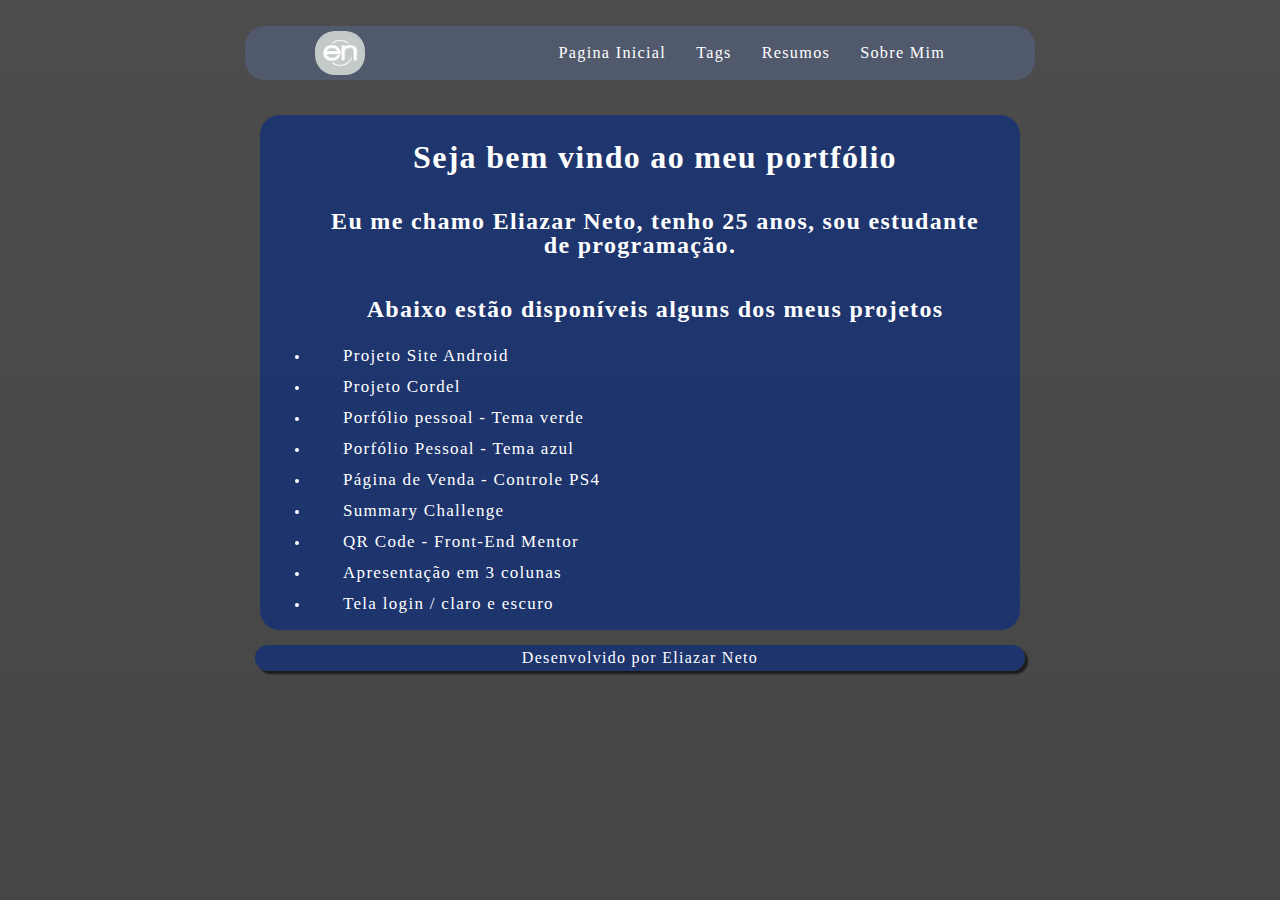
<file: index.html>
<!DOCTYPE html>
<html lang="pt-br">
<head>
    <meta charset="UTF-8">
    <meta http-equiv="X-UA-Compatible" content="IE=edge">
    <meta name="viewport" content="width=device-width, initial-scale=1.0">
    <title>Eliazar Dev</title>
    <link rel="stylesheet" href="style/style.css">

</head>
<body>
    <header>
        <div class="cabeçalho">
            <div class="logo">
                <img src="imagens/WhatsApp Image 2023-05-01 at 21.56.47.jpeg" alt="Minha-logo" width="50vh">
            </div>
            <li>
                <a href="index.html">Pagina Inicial</a>
                <a href="pages/Tags.html">Tags</a>
                <a href="pages/resumos.html">Resumos</a>
                <a href="pages/sobremim.html">Sobre Mim</a>
            </li>
        </div>
    </header>

    <main>
        
        <div class="conteudo-principal">
            <h1>Seja bem vindo ao meu portfólio</h1>
            <h2>Eu me chamo Eliazar Neto, tenho 25 anos, sou estudante de programação.</h2>
            <h2>Abaixo estão disponíveis alguns dos meus projetos</h2>
            <ul class="lista-projetos">
                <li><a href="https://eliazarneto.github.io/Siteandroid/" target="_blank">Projeto Site Android</a></li>
                <li><a href="https://eliazarneto.github.io/ProjetoCordel/" target="_blank">Projeto Cordel</a></li>
                <li><a href="https://eliazarneto.github.io/ProjetoLandingPageVerde/" target="_blank">Porfólio pessoal - Tema verde</a></li>
                <li><a href="https://eliazarneto.github.io/EliazarDevFrontBlue/" target="_blank">Porfólio Pessoal - Tema azul</a></li>
                <li><a href="https://eliazarneto.github.io/PlaystationController/" target="_blank">Página de Venda - Controle PS4</a></li>
                <li><a href="https://eliazarneto.github.io/summarychallenge/" target="_blank">Summary Challenge</a></li>
                <li><a href="https://eliazarneto.github.io/QRCode/" target="_blank">QR Code - Front-End Mentor</a></li>
                <li><a href="https://eliazarneto.github.io/3_colunas_apresentacao/" target="_blank">Apresentação em 3 colunas</a></li>
                <li><a href="https://eliazarneto.github.io/login_modo_blackwhite/" target="_blank">Tela login / claro e escuro</a></li>
            </ul>
        </div>
        
    </main>

    <footer>
        <p>Desenvolvido por Eliazar Neto</p>
    </footer>
</body>
</html>
</file>
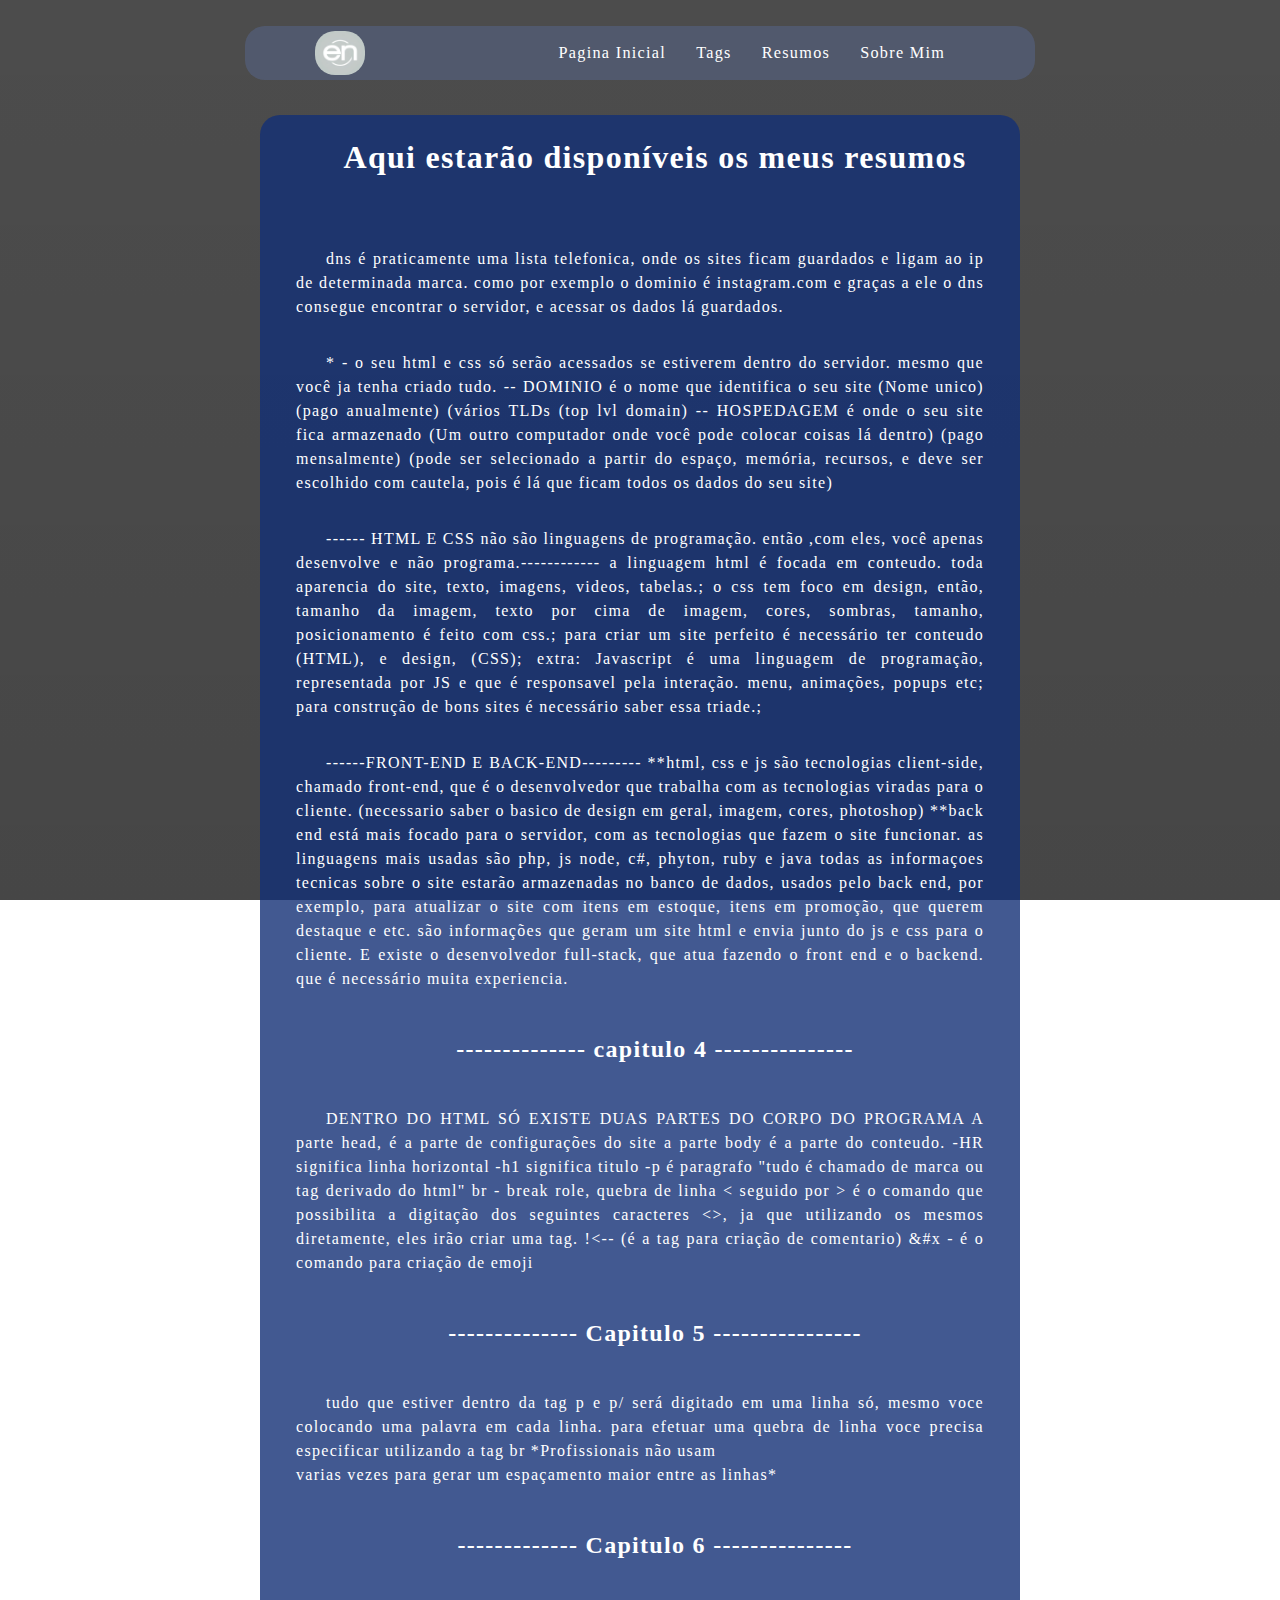
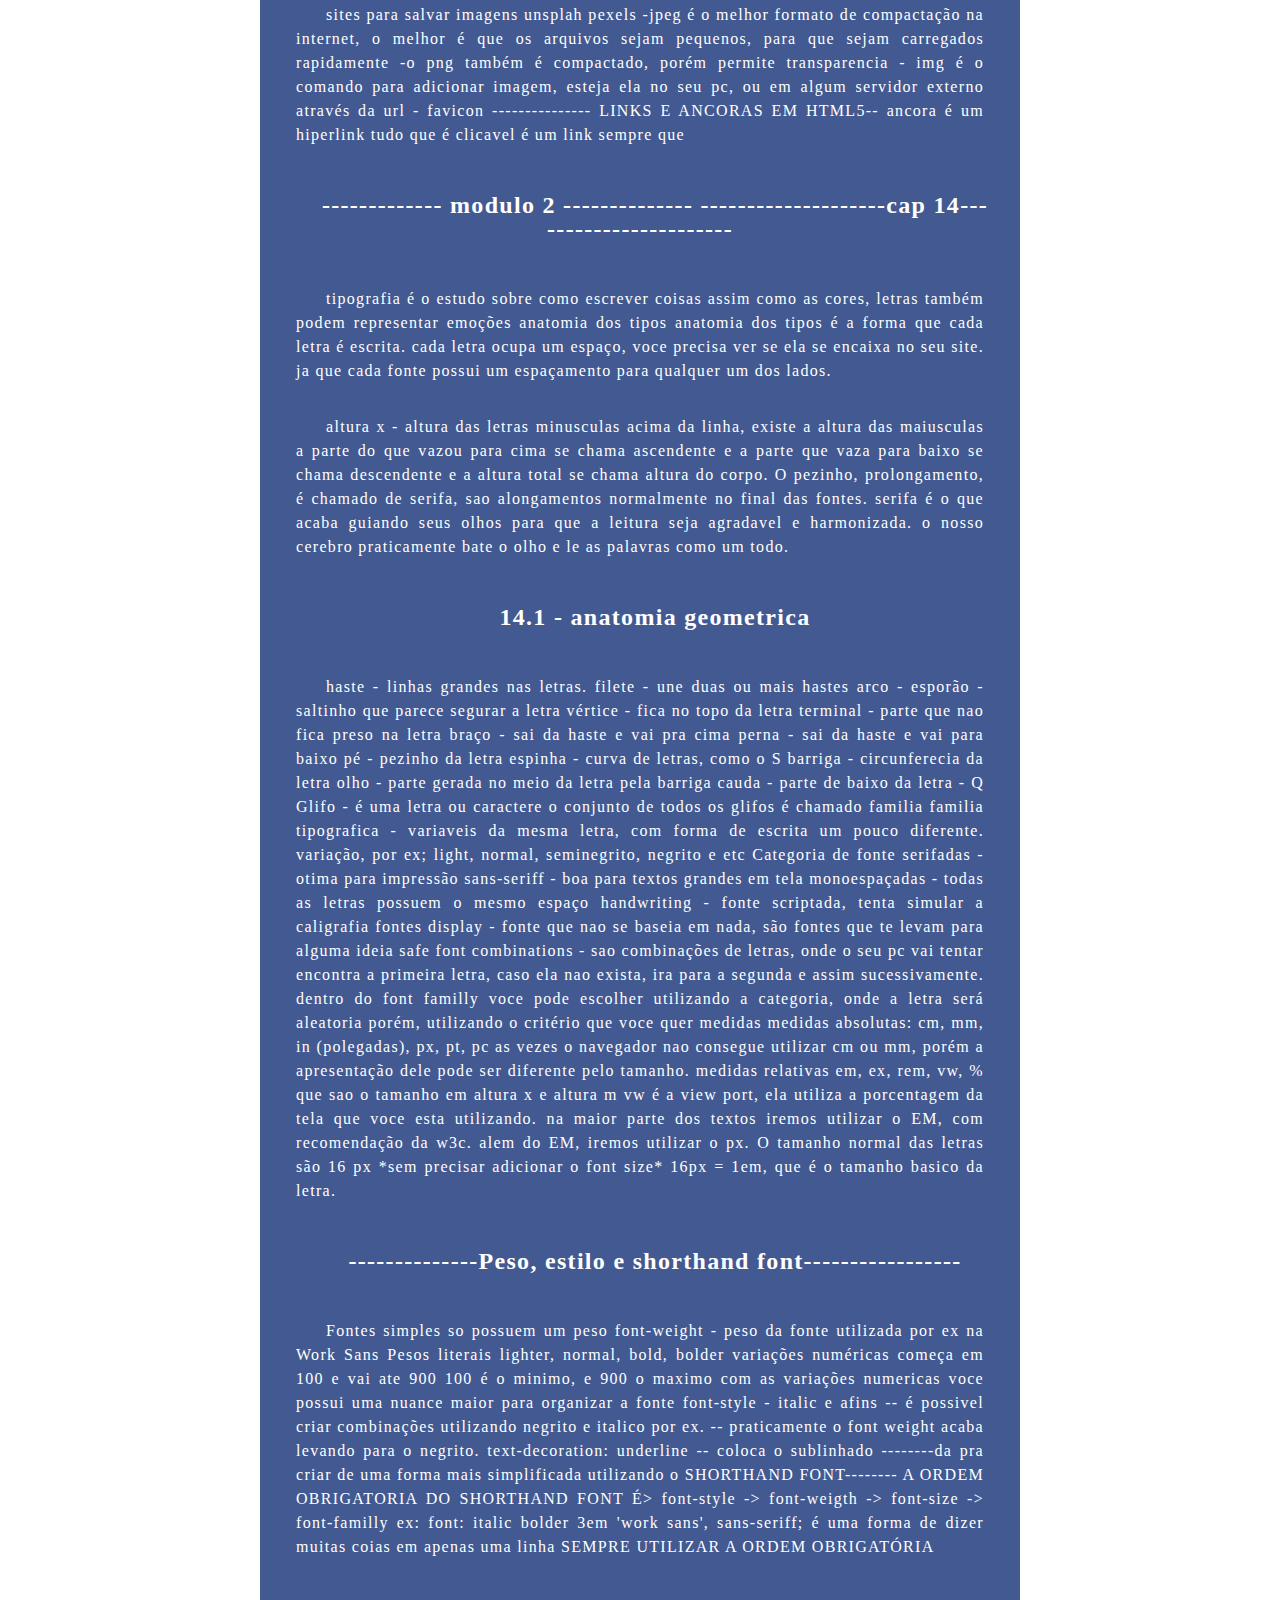
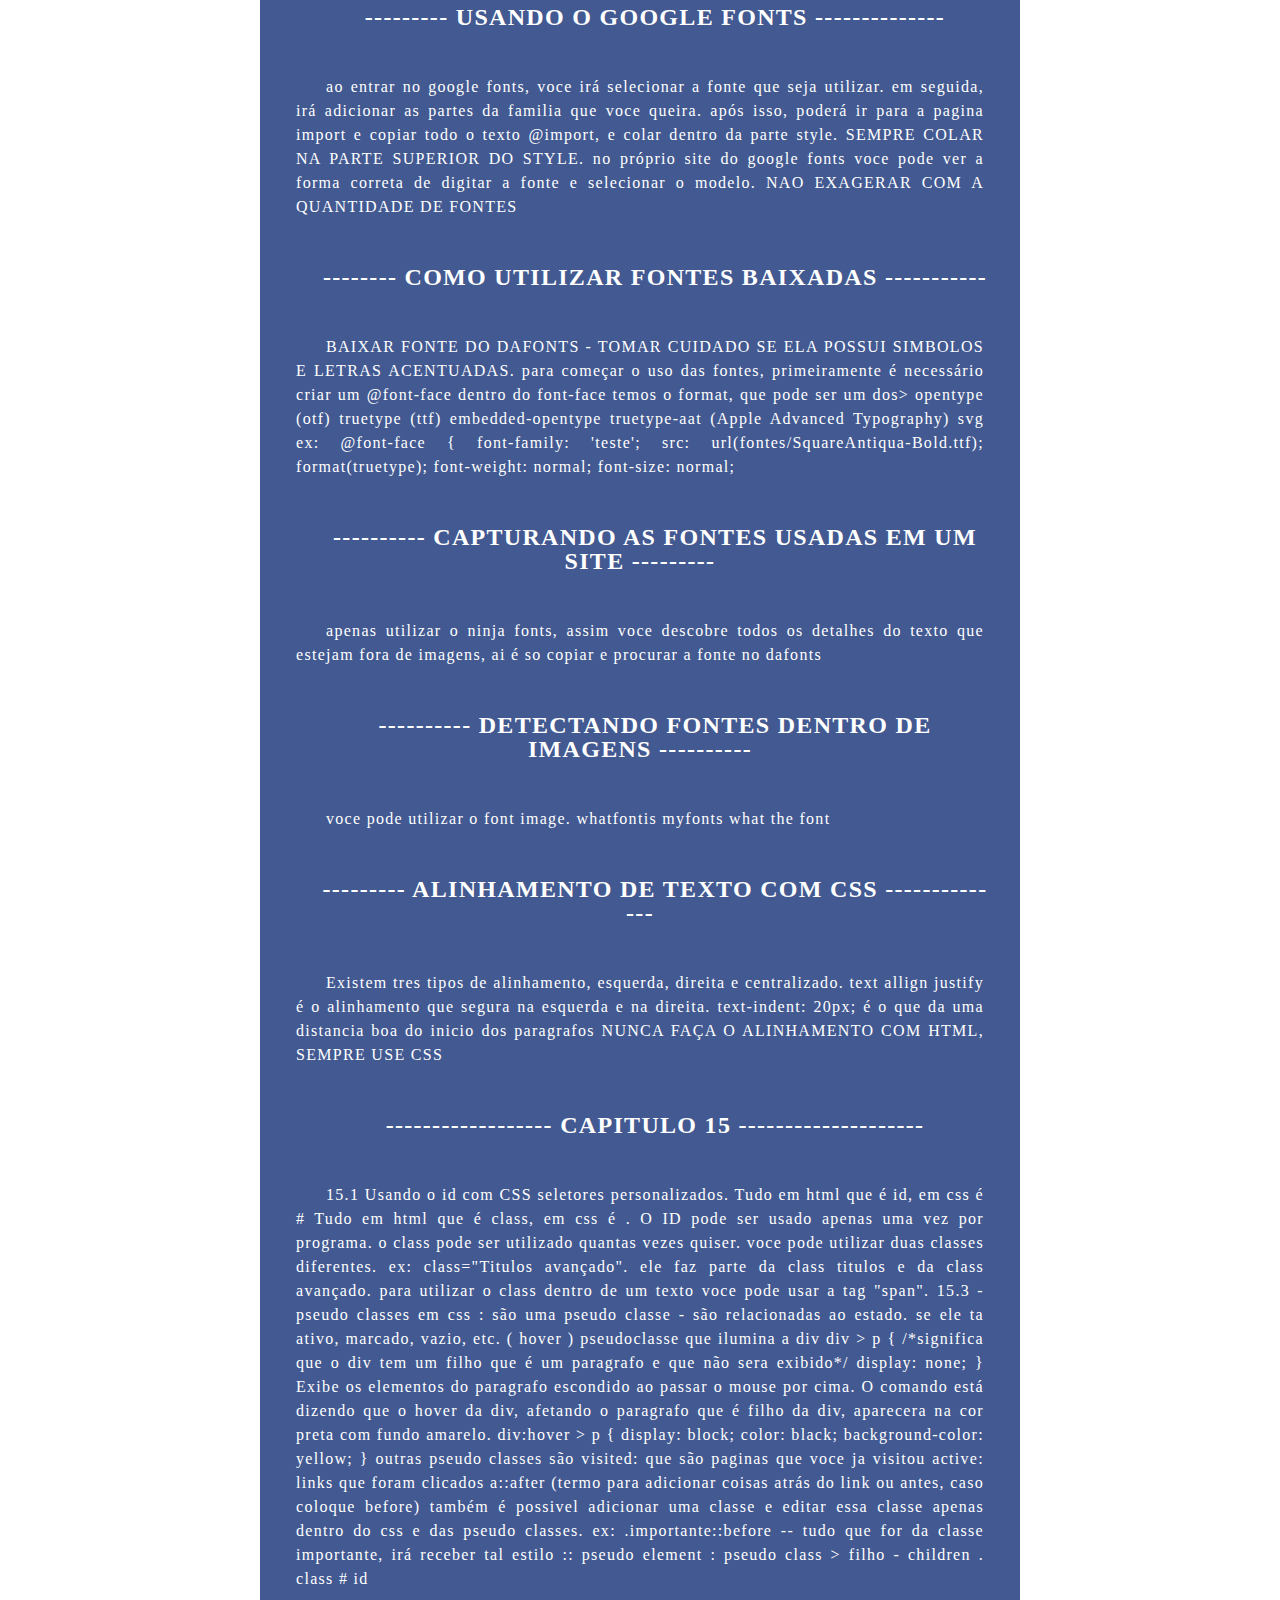
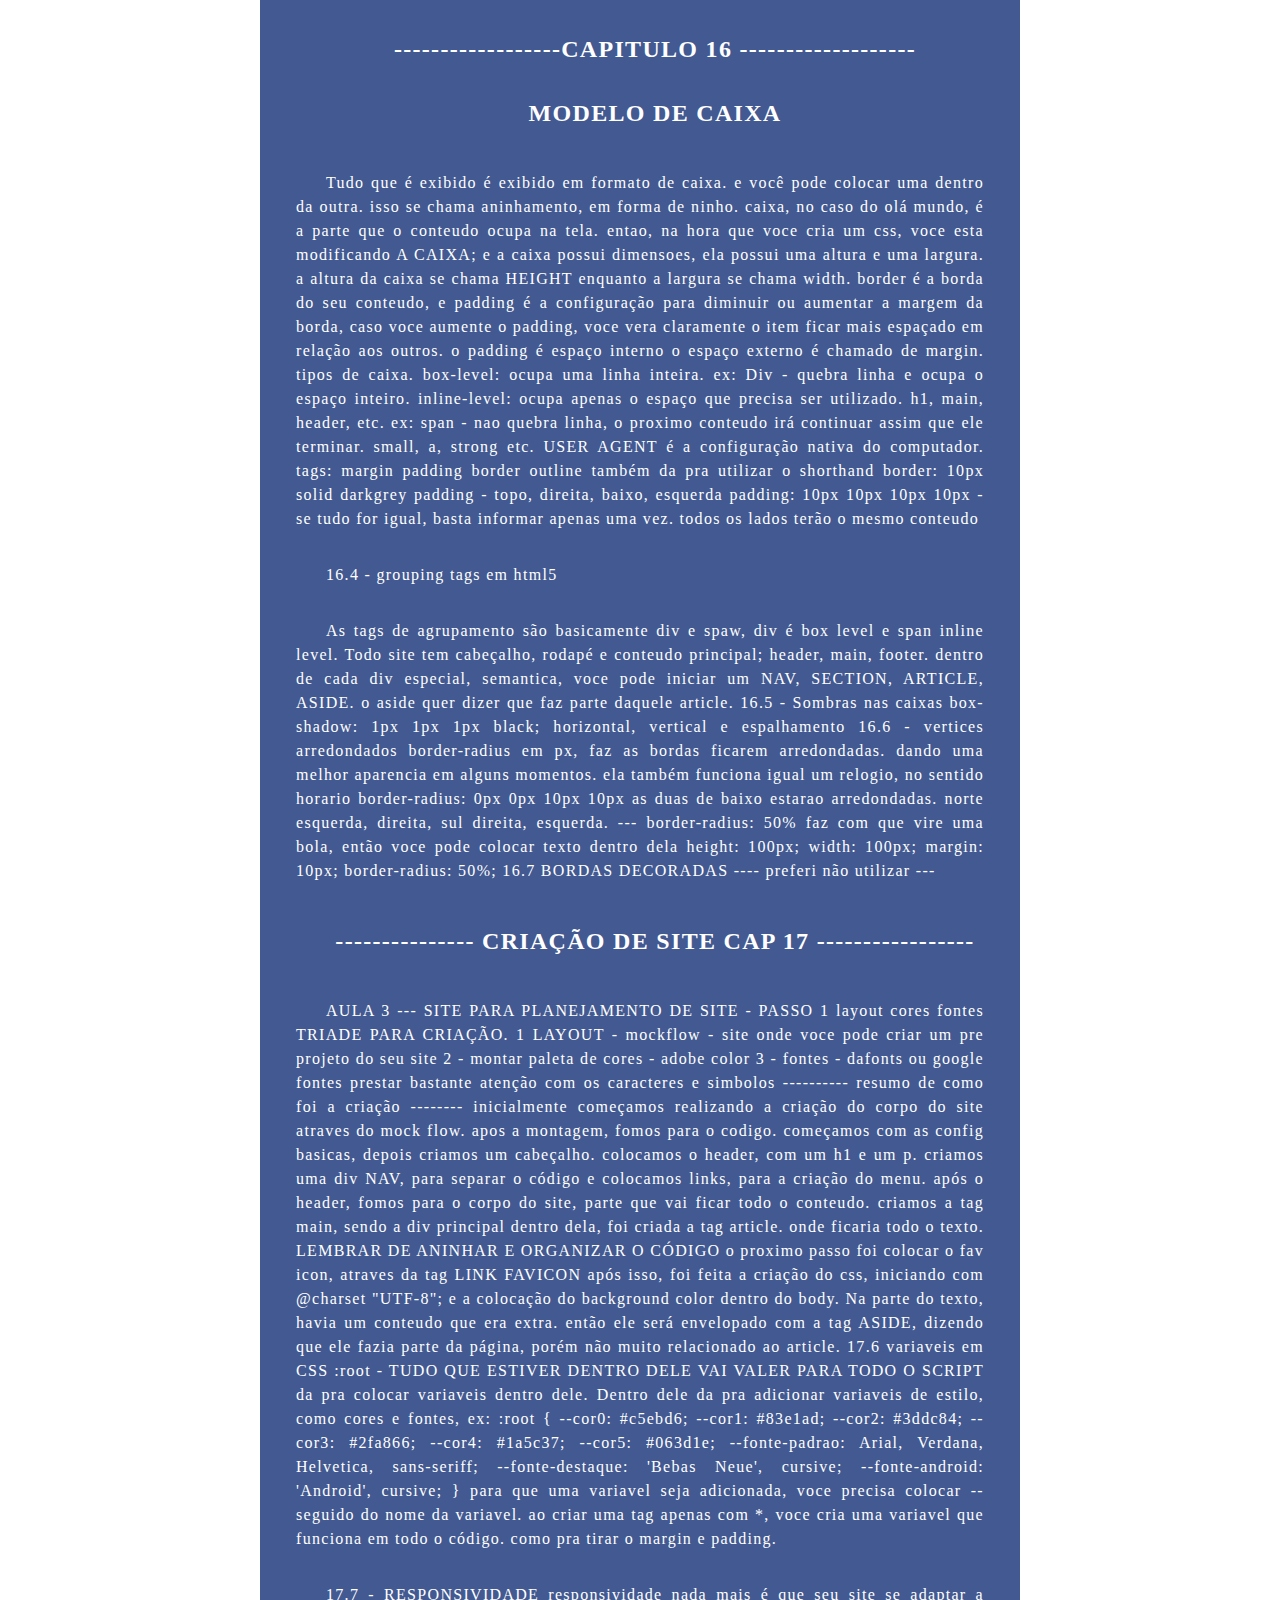
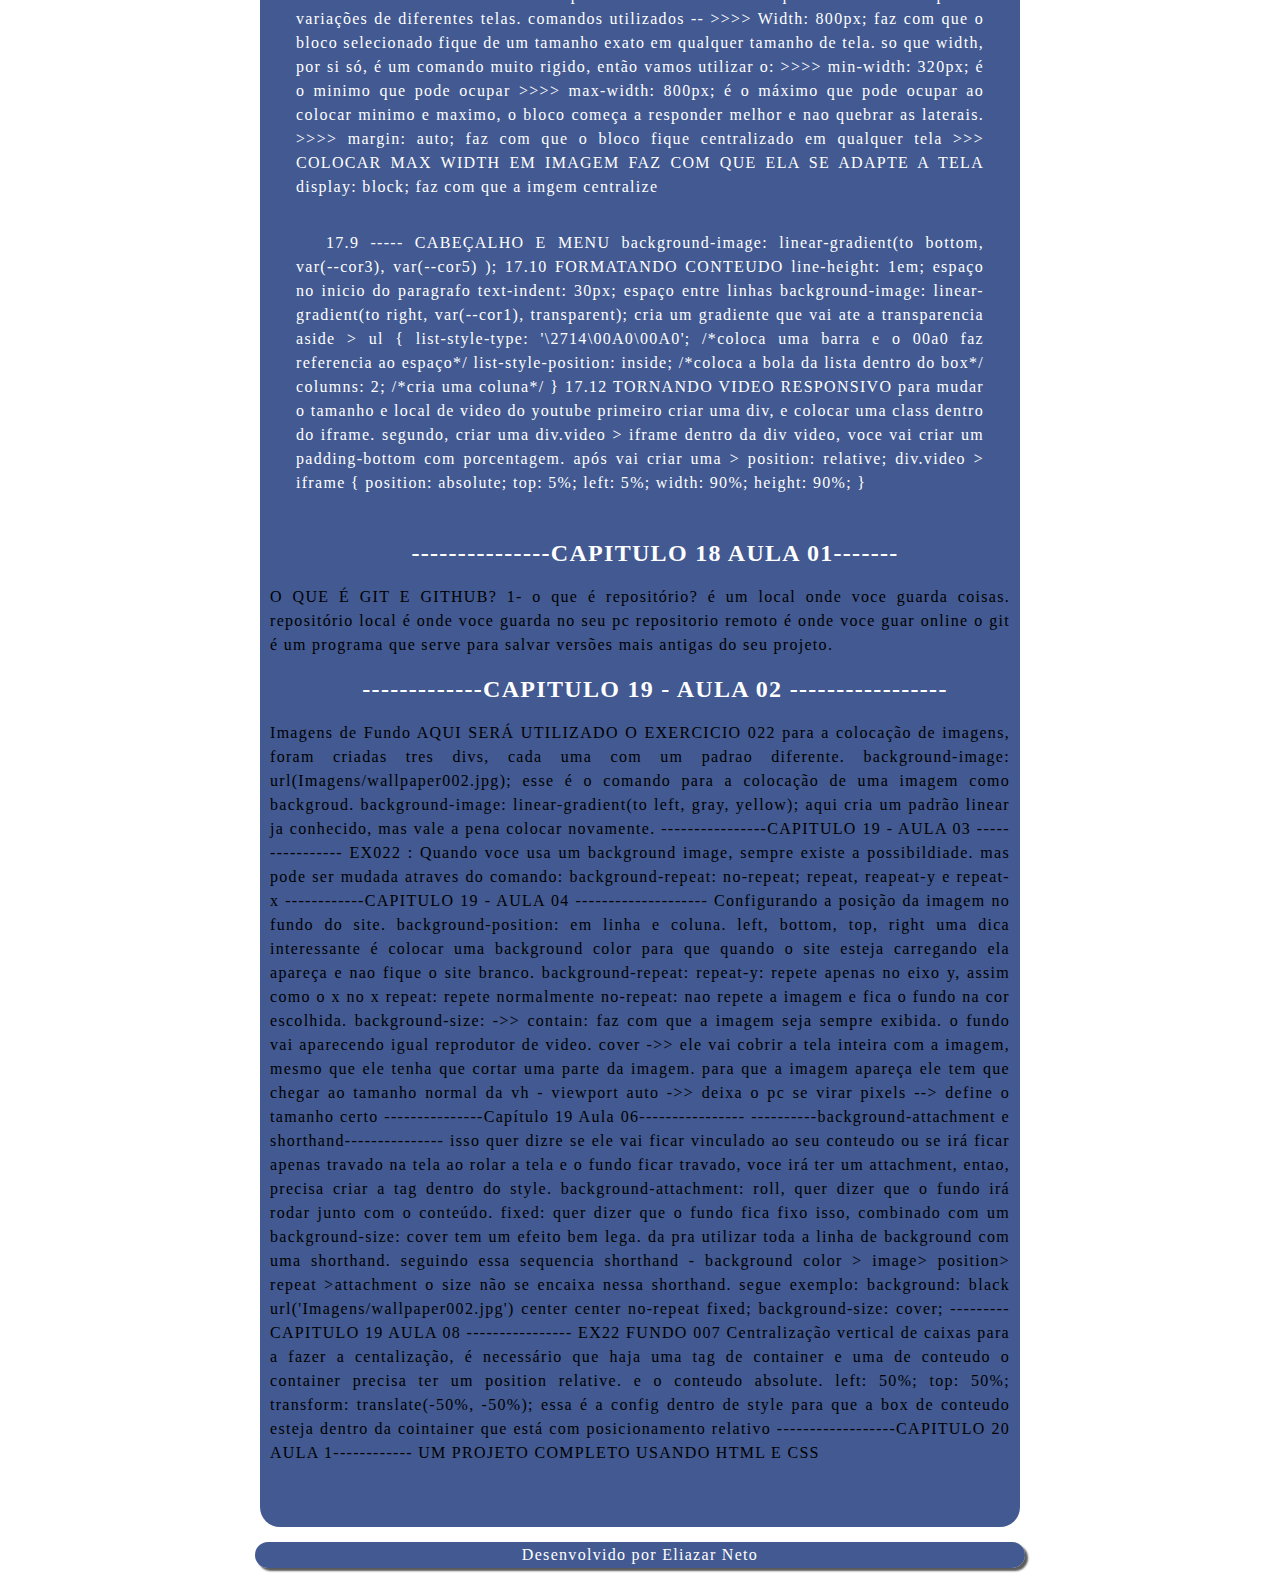
<file: pages/resumos.html>
<!DOCTYPE html>
<html lang="pt-br">
<head>
    <meta charset="UTF-8">
    <meta http-equiv="X-UA-Compatible" content="IE=edge">
    <meta name="viewport" content="width=device-width, initial-scale=1.0">
    <title>Resumos EliazarDev</title>
    <link rel="stylesheet" href="../style/style.css">
</head>
<body>
    <header>
        <div class="cabeçalho">
            <div class="logo">
                <img src="../imagens/WhatsApp Image 2023-05-01 at 21.56.47.jpeg" alt="Minha-logo" width="50px">
            </div>
            <li>
                <a href="../index.html">Pagina Inicial</a>
                <a href="Tags.html">Tags</a>
                <a href="resumos.html">Resumos</a>
                <a href="sobremim.html">Sobre Mim</a>
            </li>
        </div>
    </header>


    <main>
        <div class="conteudo-principal">
            <h1>Aqui estarão disponíveis os meus resumos</h1>
            <!--<p id="nomeaula">
                Módulo 2 <br>
                cap 14 <br>
                tipografia <br>
            </p>
                <p>tipografia é o estudo da escrita, como escrever e representar emoções com as letras. Assim como com as cores.  </p>
            <p id="nomeaula">Anatomia dos tipos</p>
                <p>Anatomia dos tipos é a forma como cada letra é escrita. Cada letra ocupa um espaço diferente, você precisa ver como ela se encaixa no seu site.</p>
            <ul style="list-style-type: initial;">
                <li>Altura das Maiúsculas - A altura normalmente é um pouco menor que a soma da ascendente com a mediana.</li>
                <li>Ascendente - Parte das letras maiúsculas que passam da linha mediana - altura x.</li>
                <li>Descendente - Parte de baixo que passa da linha de base.</li>
                <li>Altura x - Define o tamanho das letras minúsculas, baseada na letra x.</li>
                <li>Corpo - É o tamanho total de uma letra, o valor que podemos mudar no style.</li>
                <li>
                    Margin fica da borda do conteudo para fora. <br>
                    O padding fica da borda para dentro do conteudo. <br>
                    Border é a configuração da própria borda.
                </li>
                <li>Margin auto faz com que seja jogado para o centro</li>
            </ul>-->

            
                <section>
                    <article>
                        <p>
                            <p>dns é praticamente uma lista telefonica, onde os sites ficam guardados e ligam ao ip de determinada marca. como por exemplo o dominio é instagram.com e graças a ele o dns consegue encontrar o servidor, e acessar os dados lá guardados.</p>
                            <p>
                                * - o seu html e css só serão acessados se estiverem dentro do servidor. mesmo que você ja tenha criado tudo.
                                -- DOMINIO é o nome que identifica o seu site
                                (Nome unico)
                                (pago anualmente)
                                (vários TLDs (top lvl domain)
                                -- HOSPEDAGEM é onde o seu site fica armazenado
                                (Um outro computador onde você pode colocar coisas lá dentro)
                                (pago mensalmente)
                                (pode ser selecionado a partir do espaço, memória, recursos, e deve ser escolhido com cautela, pois é lá que ficam todos os dados do seu site)
                            </p>
                            <p>
                                ------ HTML E CSS não são linguagens de programação. então ,com eles, você apenas desenvolve e não programa.------------
                                a linguagem html é focada em conteudo.
                                toda aparencia do site, texto, imagens, videos, tabelas.;
                                o css tem foco em design, então, tamanho da imagem, texto por cima de imagem, cores, sombras, tamanho, posicionamento é feito com css.;
                                para criar um site perfeito é necessário ter conteudo (HTML), e design, (CSS);
                                extra: Javascript é uma linguagem de programação, representada por JS e que é responsavel pela interação.
                                menu, animações, popups etc;
                                para construção de bons sites é necessário saber essa triade.;
                            </p>
                            <p>
                                ------FRONT-END E BACK-END---------
                                **html, css e js são tecnologias client-side, chamado front-end, que é o desenvolvedor que trabalha com as tecnologias viradas para o cliente.
                                (necessario saber o basico de design em geral, imagem, cores, photoshop)
                                **back end está mais focado para o servidor, com as tecnologias que fazem o site funcionar.
                                as linguagens mais usadas são php, js node, c#, phyton, ruby e java
                                todas as informaçoes tecnicas sobre o site estarão armazenadas no banco de dados, usados pelo back end, por exemplo, para atualizar o site com itens em estoque, itens em promoção, que querem destaque e etc. são informações que geram um site html e envia junto do js e css para o cliente.
                                E existe o desenvolvedor full-stack, que atua fazendo o front end e o backend.
                                que é necessário muita experiencia.
                            </p>
                            <h2>-------------- capitulo 4 ---------------</h2>
                            <p>
                                DENTRO DO HTML SÓ EXISTE DUAS PARTES DO CORPO DO PROGRAMA
                                A parte head, é a parte de configurações do site
                                a parte body é a parte do conteudo.
                                -HR significa linha horizontal
                                -h1 significa titulo
                                -p é paragrafo
                                "tudo é chamado de marca ou tag derivado do html"
                                br - break role, quebra de linha
                                &lt; seguido por &gt; é o comando que possibilita a digitação dos seguintes caracteres <>, ja que utilizando os mesmos diretamente, eles irão criar uma tag.
                                !<-- (é a tag para criação de comentario)
                                &#x - é o comando para criação de emoji
                            </p>
                            <h2>-------------- Capitulo 5 ----------------</h2>
                            <p>
                                tudo que estiver dentro da tag p e p/ será digitado em uma linha só, mesmo voce colocando uma palavra em cada linha.
                                para efetuar uma quebra de linha voce precisa especificar utilizando a tag br
                                *Profissionais não usam <br> varias vezes para gerar um espaçamento maior entre as linhas*
                            </p>
                            <h2>------------- Capitulo 6 ---------------</h2>
                            <p>
                                sites para salvar imagens
                                unsplah
                                pexels
                                -jpeg é o melhor formato de compactação
                                na internet, o melhor é que os arquivos sejam pequenos, para que sejam carregados rapidamente
                                -o png também é compactado, porém permite transparencia
                                - img é o comando para adicionar imagem, esteja ela no seu pc, ou em algum servidor externo através da url
                                - favicon
                                --------------- LINKS E ANCORAS EM HTML5--
                                ancora é um hiperlink
                                tudo que é clicavel é um link
                                sempre que
                            </p>
                            <h2>
                                ------------- modulo 2 --------------
                                --------------------cap 14-----------------------
                            </h2>
                            <p>
                                tipografia
                                é o estudo sobre como escrever coisas
                                assim como as cores, letras também podem representar emoções
                                        anatomia dos tipos
                                anatomia dos tipos é a forma que cada letra é escrita.
                                cada letra ocupa um espaço, voce precisa ver se ela se encaixa no seu site. ja que cada fonte possui um espaçamento para qualquer um dos lados.
                            </p>
                            <p>
                                altura x - altura das letras minusculas
                                acima da linha, existe a altura das maiusculas
                                a parte do que vazou para cima se chama ascendente
                                e a parte que vaza para baixo se chama descendente
                                e a altura total se chama altura do corpo.
                                O pezinho, prolongamento, é chamado de serifa, sao alongamentos normalmente no final das fontes.
                                serifa é o que acaba guiando seus olhos para que a leitura seja agradavel e harmonizada.
                                o nosso cerebro praticamente bate o olho e le as palavras como um todo.
                            </p>
                            <h2>14.1 - anatomia geometrica</h2>
                            <p>
                                haste - linhas grandes nas letras.
                                filete - une duas ou mais hastes
                                arco -
                                esporão - saltinho que parece segurar a letra
                                vértice - fica no topo da letra
                                terminal - parte que nao fica preso na letra
                                braço - sai da haste e vai pra cima
                                perna - sai da haste e vai para baixo
                                pé - pezinho da letra
                                espinha - curva de letras, como o S
                                barriga - circunferecia da letra
                                olho - parte gerada no meio da letra pela barriga
                                cauda - parte de baixo da letra - Q
                                Glifo - é uma letra ou caractere
                                o conjunto de todos os glifos é chamado familia
                                familia tipografica - variaveis da mesma letra, com forma de escrita um pouco diferente. variação, por ex;
                                light, normal, seminegrito, negrito e etc
                                Categoria de fonte
                                serifadas - otima para impressão
                                sans-seriff - boa para textos grandes em tela
                                monoespaçadas - todas as letras possuem o mesmo espaço
                                handwriting - fonte scriptada, tenta simular a caligrafia
                                fontes display - fonte que nao se baseia em nada, são fontes que te levam para alguma ideia
                                safe font combinations - sao combinações de letras, onde o seu pc vai tentar encontra a primeira letra, caso ela nao exista, ira para a segunda e assim sucessivamente.
                                dentro do font familly voce pode escolher utilizando a categoria, onde a letra será aleatoria porém, utilizando o critério que voce quer
                                medidas
                                medidas absolutas:
                                cm, mm, in (polegadas), px, pt, pc
                                as vezes o navegador nao consegue utilizar cm ou mm, porém a apresentação dele pode ser diferente pelo tamanho.
                                medidas relativas
                                em, ex, rem, vw, %
                                que sao o tamanho em altura x e altura m
                                vw é a view port, ela utiliza a porcentagem da tela que voce esta utilizando.
                                na maior parte dos textos iremos utilizar o EM, com recomendação da w3c.
                                alem do EM, iremos utilizar o px.
                                O tamanho normal das letras são 16 px *sem precisar adicionar o font size*
                                16px = 1em, que é o tamanho basico da letra.
                            </p>
                            <h2>--------------Peso, estilo e shorthand font-----------------</h2>
                            <p>
                                Fontes simples so possuem um peso
                                font-weight - peso da fonte
                                utilizada por ex na Work Sans
                                Pesos literais
                                lighter, normal, bold, bolder
                                variações numéricas
                                começa em 100 e vai ate 900
                                100 é o minimo, e 900 o maximo
                                com as variações numericas voce possui uma nuance maior para organizar a fonte
                                font-style - italic e afins
                                -- é possivel criar combinações utilizando negrito e italico por ex. --
                                praticamente o font weight acaba levando para o negrito.
                                text-decoration: underline -- coloca o sublinhado
                                --------da pra criar de uma forma mais simplificada utilizando o SHORTHAND FONT--------
                                A ORDEM OBRIGATORIA DO SHORTHAND FONT É>
                                font-style -> font-weigth -> font-size -> font-familly
                                ex: font: italic bolder 3em 'work sans', sans-seriff;
                                é uma forma de dizer muitas coias em apenas uma linha
                                SEMPRE UTILIZAR A ORDEM OBRIGATÓRIA
                            </p>
                            <h2>--------- USANDO O GOOGLE FONTS --------------</h2>
                            <p>
                                ao entrar no google fonts, voce irá selecionar a fonte que seja utilizar. em seguida, irá adicionar as partes da familia que voce queira. após isso, poderá ir para a pagina import e copiar todo o texto @import, e colar dentro da parte style. SEMPRE COLAR NA PARTE SUPERIOR DO STYLE.
                                no próprio site do google fonts voce pode ver a forma correta de digitar a fonte e selecionar o modelo.
                                NAO EXAGERAR COM A QUANTIDADE DE FONTES
                            </p>
                            <h2>-------- COMO UTILIZAR FONTES BAIXADAS -----------</h2>
                            <p>
                                BAIXAR FONTE DO DAFONTS - TOMAR CUIDADO SE ELA POSSUI SIMBOLOS E LETRAS ACENTUADAS.
                                para começar o uso das fontes, primeiramente é necessário criar um
                                @font-face
                                dentro do font-face temos o format, que pode ser um dos>
                                opentype (otf)
                                truetype (ttf)
                                embedded-opentype
                                truetype-aat (Apple Advanced Typography)
                                svg
                                ex: @font-face {
                                        font-family: 'teste';
                                        src: url(fontes/SquareAntiqua-Bold.ttf); format(truetype);
                                        font-weight: normal;
                                        font-size: normal;
                            </p>
                            <h2>---------- CAPTURANDO AS FONTES USADAS EM UM SITE ---------</h2>
                            <p>apenas utilizar o ninja fonts, assim voce descobre todos os detalhes do texto que estejam fora de imagens, ai é so copiar e procurar a fonte no dafonts</p>
                            <h2>---------- DETECTANDO FONTES DENTRO DE IMAGENS ----------</h2>
                            <p>
                                voce pode utilizar o font image.
                                whatfontis
                                myfonts
                                what the font
                            </p>
                            <h2>--------- ALINHAMENTO DE TEXTO COM CSS --------------</h2>
                            <p>
                                Existem tres tipos de alinhamento, esquerda, direita e centralizado.
                                text allign justify é o alinhamento que segura na esquerda e na direita.
                                text-indent: 20px;
                                é o que da uma distancia boa do inicio dos paragrafos
                                NUNCA FAÇA O ALINHAMENTO COM HTML, SEMPRE USE CSS
                            </p>
                            <h2>------------------ CAPITULO 15 --------------------</h2>
                            <p>
                                15.1 Usando o id com CSS
                                seletores personalizados.
                                Tudo em html que é id, em css é #
                                Tudo em html que é class, em css é .
                                O ID pode ser usado apenas uma vez por programa.
                                o class pode ser utilizado quantas vezes quiser.
                                voce pode utilizar duas classes diferentes.
                                ex: class="Titulos avançado". ele faz parte da class titulos e da class avançado.
                                para utilizar o class dentro de um texto voce pode usar a tag "span".
                                15.3 - pseudo classes em css
                                : são uma pseudo classe - são relacionadas ao estado. se ele ta ativo, marcado, vazio, etc.
                                ( hover ) pseudoclasse que ilumina a div
                                div > p { /*significa que o div tem um filho que é um paragrafo e que não sera exibido*/
                                            display: none;
                                        }
                                Exibe os elementos do paragrafo escondido ao passar o mouse por cima. O comando está dizendo que o hover da div, afetando o paragrafo que é filho da div, aparecera na cor preta com fundo amarelo.
                                div:hover > p {
                                            display: block;
                                            color: black;
                                            background-color: yellow;
                                        }
                                outras pseudo classes são
                                visited: que são paginas que voce ja visitou
                                active: links que foram clicados
                                a::after (termo para adicionar coisas atrás do link ou antes, caso coloque before)
                                também é possivel adicionar uma classe e editar essa classe apenas dentro do css e das pseudo classes.
                                ex: .importante::before -- tudo que for da classe importante, irá receber tal estilo
                                :: pseudo element
                                : pseudo class
                                > filho - children
                                . class
                                # id
                            </p>
                            <h2>------------------CAPITULO 16 -------------------</h2>
                                    <h2>MODELO DE CAIXA</h2>
                            <p>
                                Tudo que é exibido é exibido em formato de caixa. e você pode colocar uma dentro da outra.
                                isso se chama aninhamento, em forma de ninho.
                                caixa, no caso do olá mundo, é a parte que o conteudo ocupa na tela.
                                entao, na hora que voce cria um css, voce esta modificando A CAIXA;
                                e a caixa possui dimensoes, ela possui uma altura e uma largura.
                                a altura da caixa se chama HEIGHT enquanto a largura se chama width.
                                border é a borda do seu conteudo, e padding é a configuração para diminuir ou aumentar a margem da borda, caso voce aumente o padding, voce vera claramente o item ficar mais espaçado em relação aos outros.
                                o padding é espaço interno
                                o espaço externo é chamado de margin.
                                tipos de caixa.
                                box-level: ocupa uma linha inteira.
                                ex: Div - quebra linha e ocupa o espaço inteiro.
                                inline-level: ocupa apenas o espaço que precisa ser utilizado.
                                h1, main, header, etc.
                                ex: span - nao quebra linha, o proximo conteudo irá continuar assim que ele terminar.
                                small, a, strong etc.
                                USER AGENT é a configuração nativa do computador.
                                tags: margin
                                padding
                                border
                                outline
                                também da pra utilizar o shorthand
                                border: 10px solid darkgrey
                                padding - topo, direita, baixo, esquerda
                                padding: 10px 10px 10px 10px - se tudo for igual, basta informar apenas uma vez. todos os lados terão o mesmo conteudo
                            </p>
                            <p>16.4 - grouping tags em html5</p>
                            <p>
                                As tags de agrupamento são basicamente div e spaw, div é box level e span inline level.
                                Todo site tem cabeçalho, rodapé e conteudo principal; header, main, footer.
                                dentro de cada div especial, semantica, voce pode iniciar um NAV, SECTION, ARTICLE, ASIDE.
                                o aside quer dizer que faz parte daquele article.
                                16.5 - Sombras nas caixas
                                box-shadow: 1px 1px 1px black;
                                horizontal, vertical e espalhamento
                                16.6 - vertices arredondados
                                border-radius em px, faz as bordas ficarem arredondadas. dando uma melhor aparencia em alguns momentos.
                                ela também funciona igual um relogio, no sentido horario
                                border-radius: 0px 0px 10px 10px
                                as duas de baixo estarao arredondadas.
                                norte esquerda, direita, sul direita, esquerda.
                                --- border-radius: 50% faz com que vire uma bola, então voce pode colocar texto dentro dela
                                        height: 100px;
                                            width: 100px;
                                            margin: 10px;
                                            border-radius: 50%;
                                16.7 BORDAS DECORADAS
                                ---- preferi não utilizar ---
                            </p>
                            <h2>--------------- CRIAÇÃO DE SITE CAP 17 -----------------</h2>
                            <p>
                                AULA 3 --- SITE PARA PLANEJAMENTO DE SITE - PASSO 1
                                layout
                                cores
                                fontes
                                TRIADE PARA CRIAÇÃO.
                                1 LAYOUT - mockflow - site onde voce pode criar um pre projeto do seu site
                                2 - montar paleta de cores - adobe color
                                3 - fontes - dafonts ou google fontes
                                prestar bastante atenção com os caracteres e simbolos
                                ---------- resumo de como foi a criação --------
                                inicialmente começamos realizando a criação do corpo do site atraves do mock flow. apos a montagem, fomos para o codigo.
                                começamos com as config basicas, depois criamos um cabeçalho.
                                colocamos o header, com um h1 e um p.
                                criamos uma div NAV, para separar o código e colocamos links, para a criação do menu.
                                após o header, fomos para o corpo do site, parte que vai ficar todo o conteudo.
                                criamos a tag main, sendo a div principal
                                dentro dela, foi criada a tag article. onde ficaria todo o texto.
                                LEMBRAR DE ANINHAR E ORGANIZAR O CÓDIGO
                                o proximo passo foi colocar o fav icon, atraves da tag LINK FAVICON
                                após isso, foi feita a criação do css, iniciando com @charset "UTF-8";
                                e a colocação do background color dentro do body.
                                Na parte do texto, havia um conteudo que era extra. então ele será envelopado com a tag ASIDE, dizendo que ele fazia parte da página, porém não muito relacionado ao article.
                                17.6 variaveis em CSS
                                :root - TUDO QUE ESTIVER DENTRO DELE VAI VALER PARA TODO O SCRIPT
                                da pra colocar variaveis dentro dele.
                                Dentro dele da pra adicionar variaveis de estilo, como cores e fontes,
                                ex: :root {
                                    --cor0: #c5ebd6;
                                    --cor1: #83e1ad;
                                    --cor2: #3ddc84;
                                    --cor3: #2fa866;
                                    --cor4: #1a5c37;
                                    --cor5: #063d1e;
                                    --fonte-padrao: Arial, Verdana, Helvetica, sans-seriff;
                                    --fonte-destaque: 'Bebas Neue', cursive;
                                    --fonte-android: 'Android', cursive;
                                }
                                para que uma variavel seja adicionada, voce precisa colocar -- seguido do nome da variavel.
                                ao criar uma tag apenas com *, voce cria uma variavel que funciona em todo o código. como pra tirar o margin e padding.
                            </p>
                            <p>
                                17.7 - RESPONSIVIDADE
                                responsividade nada mais é que seu site se adaptar a variações de diferentes telas.
                                comandos utilizados --
                                >>>> Width: 800px; faz com que o bloco selecionado fique de um tamanho exato em qualquer tamanho de tela.
                                so que width, por si só, é um comando muito rigido, então vamos utilizar o:
                                >>>> min-width: 320px; é o minimo que pode ocupar
                                >>>> max-width: 800px; é o máximo que pode ocupar
                                ao colocar minimo e maximo, o bloco começa a responder melhor e nao quebrar as laterais.
                                >>>> margin: auto; faz com que o bloco fique centralizado em qualquer tela
                                >>>
                                COLOCAR MAX WIDTH EM IMAGEM FAZ COM QUE ELA SE ADAPTE A TELA
                                display: block;
                                faz com que a imgem centralize
                            </p>
                            <p>
                                17.9 ----- CABEÇALHO E MENU
                                background-image: linear-gradient(to bottom, var(--cor3), var(--cor5) );
                                17.10 FORMATANDO CONTEUDO
                                line-height: 1em; espaço no inicio do paragrafo
                                text-indent: 30px; espaço entre linhas
                                background-image: linear-gradient(to right, var(--cor1), transparent);   cria um gradiente que vai ate a transparencia
                                aside > ul {
                                    list-style-type: '\2714\00A0\00A0'; /*coloca uma barra e o 00a0 faz referencia ao espaço*/
                                    list-style-position: inside; /*coloca a bola da lista dentro do box*/
                                    columns: 2; /*cria uma coluna*/
                                
                                }
                                17.12 TORNANDO VIDEO RESPONSIVO
                                para mudar o tamanho e local de video do youtube
                                primeiro criar uma div, e colocar uma class dentro do iframe.
                                segundo, criar uma div.video > iframe
                                dentro da div video, voce vai criar um padding-bottom com porcentagem.
                                após vai criar uma > position: relative;
                                div.video > iframe {
                                    position: absolute;
                                    top: 5%;
                                    left: 5%;
                                    width: 90%;
                                    height: 90%;
                                }
                            </p>
                            <h2>---------------CAPITULO 18 AULA 01-------</h2>
                            O QUE É GIT E GITHUB?
                            1- o que é repositório?
                            é um local onde voce guarda coisas.
                            repositório local é onde voce guarda no seu pc
                            repositorio remoto é onde voce guar online
                            o git é um programa que serve para salvar versões mais antigas do seu projeto.
                            <h2>-------------CAPITULO 19 - AULA 02 -----------------</h2>
                            Imagens de Fundo
                            AQUI SERÁ UTILIZADO O EXERCICIO 022
                            para a colocação de imagens, foram criadas tres divs, cada uma com um padrao diferente.
                            background-image: url(Imagens/wallpaper002.jpg);
                            esse é o comando para a colocação de uma imagem como backgroud.
                            background-image: linear-gradient(to left, gray, yellow);
                            aqui cria um padrão linear ja conhecido, mas vale a pena colocar novamente.
                            ----------------CAPITULO 19 - AULA 03 ----------------
                            EX022 : Quando voce usa um background image, sempre existe a possibildiade. mas pode ser mudada atraves do comando: background-repeat: no-repeat; repeat, reapeat-y e repeat-x
                            ------------CAPITULO 19 - AULA 04 --------------------
                            Configurando a posição da imagem no fundo do site.
                            background-position: em linha e coluna. left, bottom, top, right
                            uma dica interessante é colocar uma background color para que quando o site esteja carregando ela apareça e nao fique o site branco.
                            background-repeat:
                            repeat-y: repete apenas no eixo y, assim como o x no x
                            repeat: repete normalmente
                            no-repeat: nao repete a imagem e fica o fundo na cor escolhida.
                            background-size: ->>
                            contain: faz com que a imagem seja sempre exibida. o fundo vai aparecendo igual reprodutor de video.
                            cover ->> ele vai cobrir a tela inteira com a imagem, mesmo que ele tenha que cortar  uma parte da imagem. para que a imagem apareça ele tem que chegar ao tamanho normal da vh - viewport
                            auto ->> deixa o pc se virar
                            pixels --> define o tamanho certo
                            ---------------Capítulo 19 Aula 06----------------
                            ----------background-attachment e shorthand---------------
                            isso quer dizre se ele vai ficar vinculado ao seu conteudo ou se irá ficar apenas travado na tela
                            ao rolar a tela e o fundo ficar travado, voce irá ter um attachment, entao, precisa criar a tag dentro do style.
                            background-attachment:
                            roll, quer dizer que o fundo irá rodar junto com o conteúdo.
                            fixed: quer dizer que o fundo fica fixo
                            isso, combinado com um background-size: cover tem um efeito bem lega.
                            da pra utilizar toda a linha de background com uma shorthand.
                            seguindo essa sequencia
                            shorthand - background
                            color > image> position> repeat  >attachment
                            o size não se encaixa nessa shorthand. segue exemplo:
                            background: black url('Imagens/wallpaper002.jpg') center center no-repeat fixed;
                                        background-size: cover;
                            ---------CAPITULO 19 AULA 08 ----------------
                            EX22 FUNDO 007
                            Centralização vertical de caixas
                            para a fazer a centalização, é necessário que haja uma tag de container e uma de conteudo
                            o container precisa ter um position relative. e o conteudo absolute.
                                        left: 50%;
                                        top: 50%;
                                        transform: translate(-50%, -50%);
                            essa é a config dentro de style para que a box de conteudo esteja dentro da cointainer que está com posicionamento relativo
                            ------------------CAPITULO 20 AULA  1------------
                            UM PROJETO COMPLETO USANDO HTML E CSS
                        </p>
                    </article>
                </section>

        </div>
    </main>
        
    <footer>
        <p>Desenvolvido por Eliazar Neto</p>
    </footer>
</body>
</html>
</file>
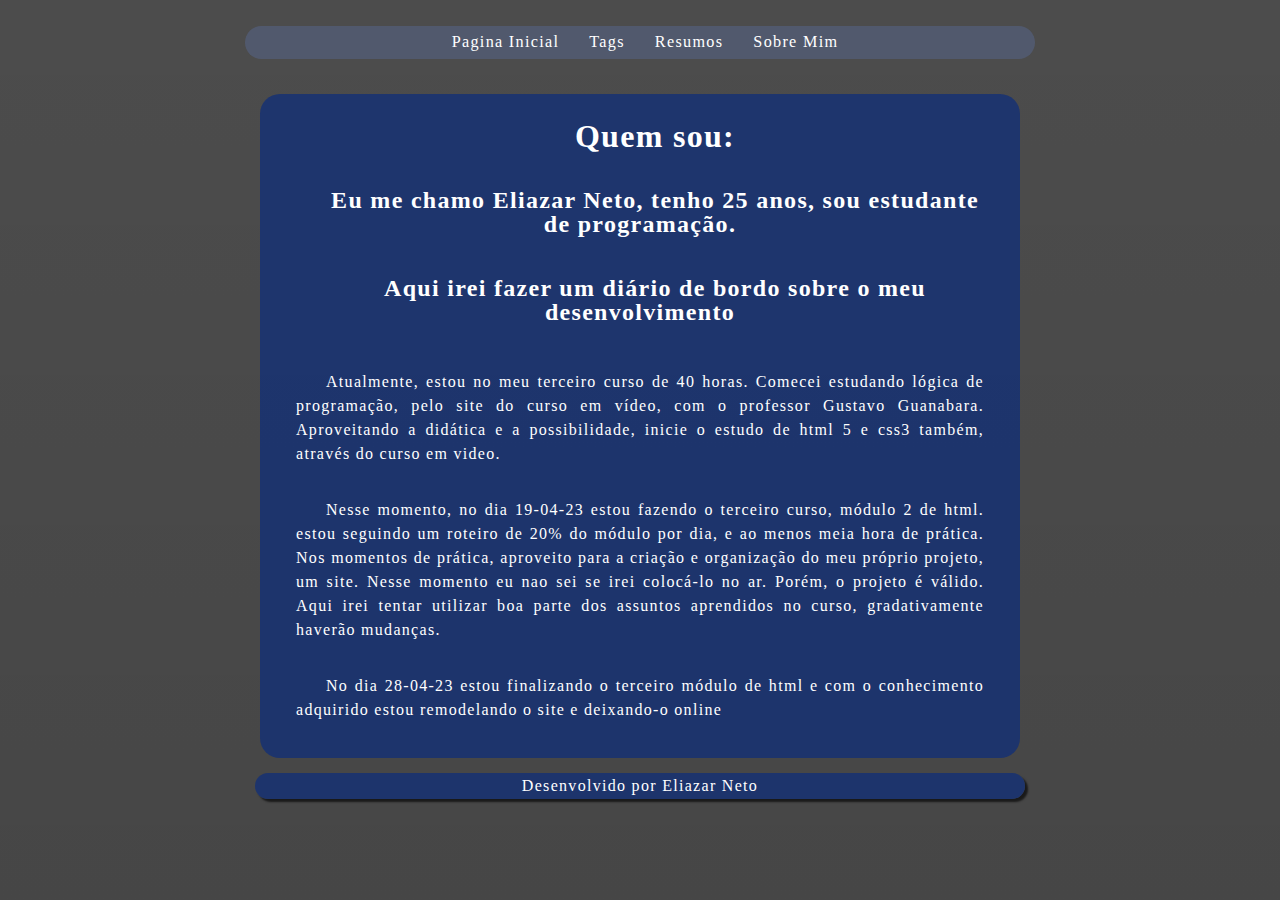
<file: pages/sobremim.html>
<!DOCTYPE html>
<html lang="en">
<head>
    <meta charset="UTF-8">
    <meta http-equiv="X-UA-Compatible" content="IE=edge">
    <meta name="viewport" content="width=device-width, initial-scale=1.0">
    <title>Sobre mim</title>
    <link rel="stylesheet" href="../style/style.css">
</head>
<body>
    <header>
        <div class="cabeçalho">
            <li>
                <a href="../index.html">Pagina Inicial</a>
                <a href="Tags.html">Tags</a>
                <a href="resumos.html">Resumos</a>
                <a href="sobremim.html">Sobre Mim</a>
            </li>
        </div>
    </header>

    <main>
        <div class="conteudo-principal">
            <h1>Quem sou:</h1>
            <h2>Eu me chamo Eliazar Neto, tenho 25 anos, sou estudante de programação.</h2>
            <h2>Aqui irei fazer um diário de bordo sobre o meu desenvolvimento</h2>
            <p>Atualmente, estou no meu terceiro curso de 40 horas. Comecei estudando lógica de programação, pelo site do curso em vídeo, com o professor Gustavo Guanabara. Aproveitando a didática e a possibilidade, inicie o estudo de html 5 e css3 também, através do curso em video.</p>
            <p>Nesse momento, no dia 19-04-23 estou fazendo o terceiro curso, módulo 2 de html. estou seguindo um roteiro de 20% do módulo por dia, e ao menos meia hora de prática.
                Nos momentos de prática, aproveito para a criação e organização do meu próprio projeto, um site. Nesse momento eu nao sei se irei colocá-lo no ar. Porém, o projeto é válido.
                Aqui irei tentar utilizar boa parte dos assuntos aprendidos no curso, gradativamente haverão mudanças.</p>
            <p>No dia 28-04-23 estou finalizando o terceiro módulo de html e com o conhecimento adquirido estou remodelando o site e deixando-o online</p>
        </div>
    </main>

    <footer>
        <p>Desenvolvido por Eliazar Neto</p>
    </footer>
</body>
</html>
</file>
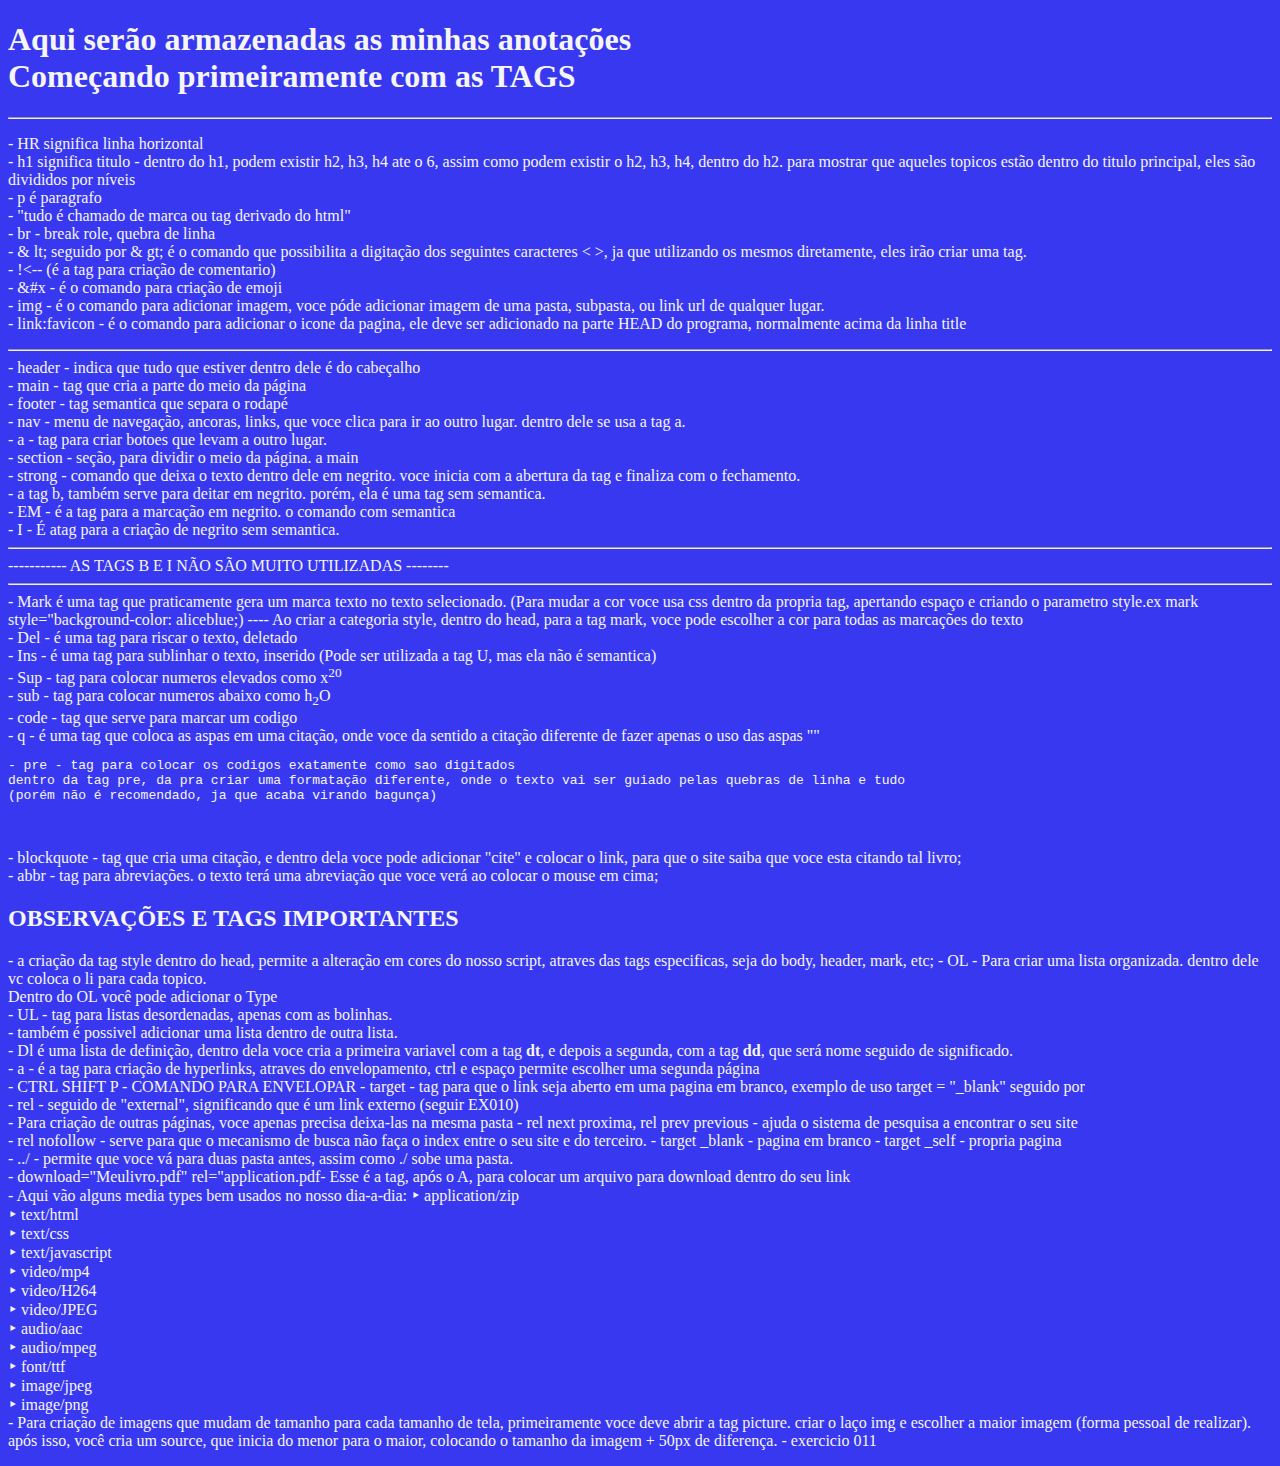
<file: pages/Tags-1.html>
<!DOCTYPE html>
<html lang="pt-br">
<head>
    <meta charset="UTF-8">
    <meta http-equiv="X-UA-Compatible" content="IE=edge">
    <meta name="viewport" content="width=device-width, initial-scale=1.0">
    <link rel="shortcut icon" href="C:\Users\eliaz\Desktop\Programação\Curso html e css\CURSO EM VIDEO HTML\ExerciciosAula\EX004\Harwen-Pleasant-Program-Group.ico" type="image/x-icon">
    <style>
        body {
            background-color: rgb(56, 56, 240);
            color: whitesmoke;
        }
    </style>
    <title>EliazarDev</title>
</head>
<body>
    <h1>Aqui serão armazenadas as minhas anotações <br> Começando primeiramente com as TAGS
    </h1>
    <hr>
    <p> 
        - HR significa linha horizontal <br>
        - h1 significa titulo - dentro do h1, podem existir h2, h3, h4 ate o 6, assim como podem existir o h2, h3, h4, dentro do h2. para mostrar que aqueles topicos estão dentro do titulo principal, eles são divididos por níveis<br>
        - p é paragrafo <br>
        - "tudo é chamado de marca ou tag derivado do html" <br>
        - br - break role, quebra de linha <br>
        - & lt; seguido por & gt; é o comando que possibilita a digitação dos seguintes caracteres &lt; &gt;, ja que utilizando os mesmos diretamente, eles irão criar uma tag. <br>
        - !&lt-- (é a tag para criação de comentario) <br>
        - &#x - é o comando para criação de emoji <br>
        - img - é o comando para adicionar imagem, voce póde adicionar imagem de uma pasta, subpasta, ou link url de qualquer lugar. <br>
        - link:favicon - é o comando para adicionar o icone da pagina, ele deve ser adicionado na parte HEAD do programa, normalmente acima da linha title <br>
        <hr>
        - header - indica que tudo que estiver dentro dele é do cabeçalho <br>
        - main - tag que cria a parte do meio da página <br>
        - footer - tag semantica que separa o rodapé <br>
        - nav - menu de navegação, ancoras, links, que voce clica para ir ao outro lugar. dentro dele se usa a tag a. <br>
        - a - tag para criar botoes que levam a outro lugar. <br>
        - section - seção, para dividir o meio da página. a main <br>
        - strong - comando que deixa o texto dentro dele em negrito. voce inicia com a abertura da tag e finaliza com o fechamento. <br>
        - a tag b, também serve para deitar em negrito. porém, ela é uma tag sem semantica. <br>
        - EM - é a tag para a marcação em negrito. o comando com semantica <br>
        - I - É  atag para a criação de negrito sem semantica. <br>
        <hr>
        ----------- AS TAGS B E I NÃO SÃO MUITO UTILIZADAS -------- <br>
        <hr>
        - Mark é uma tag que praticamente gera um marca texto no texto selecionado. (Para mudar a cor voce usa css dentro da propria tag, apertando espaço e criando o parametro style.ex mark style="background-color: aliceblue;)
        ---- Ao criar a categoria style, dentro do head, para a tag mark, voce pode escolher a cor para todas as marcações do texto <br>
        - Del - é uma tag para riscar o texto, deletado <br>
        - Ins - é uma tag para sublinhar o texto, inserido (Pode ser utilizada a tag U, mas ela não é semantica) <br>
        - Sup - tag para colocar numeros elevados como x<sup>20</sup> <br>
        - sub - tag para colocar numeros abaixo como h<sub>2</sub>O <br>
        - code - tag que serve para marcar um codigo <br>
        - q - é uma tag que coloca as aspas em uma citação, onde voce da sentido a citação diferente de fazer apenas o uso das aspas "" <br>
        
        <pre>
- pre - tag para colocar os codigos exatamente como sao digitados
dentro da tag pre, da pra criar uma formatação diferente, onde o texto vai ser guiado pelas quebras de linha e tudo 
(porém não é recomendado, ja que acaba virando bagunça)
        </pre> <br>
        - blockquote - tag que cria uma citação, e dentro dela voce pode adicionar "cite" e colocar o link, para que o site saiba que voce esta citando tal livro; <br>
        - abbr - tag para abreviações. o texto terá uma abreviação que voce verá ao colocar o mouse em cima; <br>
           
        <H2>OBSERVAÇÕES E TAGS IMPORTANTES</H2>
        - a criação da tag style dentro do head, permite a alteração em cores do nosso script, atraves das tags especificas, seja do body, 
        header, mark, etc;
        
        - OL - Para criar uma lista organizada. dentro dele vc coloca o li para cada topico. <br>
        Dentro do OL você pode adicionar o Type <br>
        - UL - tag para listas desordenadas, apenas com as bolinhas. <br>
        - também é possivel adicionar uma lista dentro de outra lista. <br>
        - Dl é uma lista de definição, dentro dela voce cria a primeira variavel com a tag <strong>dt</strong>, e depois a segunda, com a tag <strong>dd</strong>, que será nome seguido de significado. <br>
        - a - é a tag para criação de hyperlinks, atraves do envelopamento, ctrl e espaço permite escolher uma segunda página <br>
        - CTRL SHIFT P - COMANDO PARA ENVELOPAR
        - target - tag para que o link seja aberto em uma pagina em branco, exemplo de uso target = "_blank" seguido por <br>
        - rel - seguido de "external", significando que é um link externo (seguir EX010) <br>
        - Para criação de outras páginas, voce apenas precisa deixa-las na mesma pasta - rel next proxima, rel prev previous - ajuda o sistema de pesquisa a encontrar o seu site <br> 
        - rel nofollow - serve para que o mecanismo de busca não faça o index entre o seu site e do terceiro.
        - target _blank - pagina em branco
        - target _self - propria pagina <br>
        - ../ - permite que voce vá para duas pasta antes, assim como ./ sobe uma pasta. <br>
        - download="Meulivro.pdf" rel="application.pdf- Esse é a tag, após o A, para colocar um arquivo para download dentro do seu link <br>
        - Aqui vão alguns media types bem usados no nosso dia-a-dia: 
        ‣ application/zip <br>
        ‣ text/html <br>
        ‣ text/css <br>
        ‣ text/javascript <br> 
        ‣ video/mp4 <br>
        ‣ video/H264 <br>
        ‣ video/JPEG <br>
        ‣ audio/aac <br>
        ‣ audio/mpeg <br>
        ‣ font/ttf <br>
        ‣ image/jpeg <br>
        ‣ image/png <br>

        - Para criação de imagens que mudam de tamanho para cada tamanho de tela, primeiramente voce deve abrir a tag picture. criar o laço img e escolher a maior imagem (forma pessoal de realizar). após isso, você cria um source, que inicia do menor para o maior, colocando o tamanho da imagem + 50px de diferença. - exercicio 011
                
        
    </p>



    

</body>
</html>
</file>
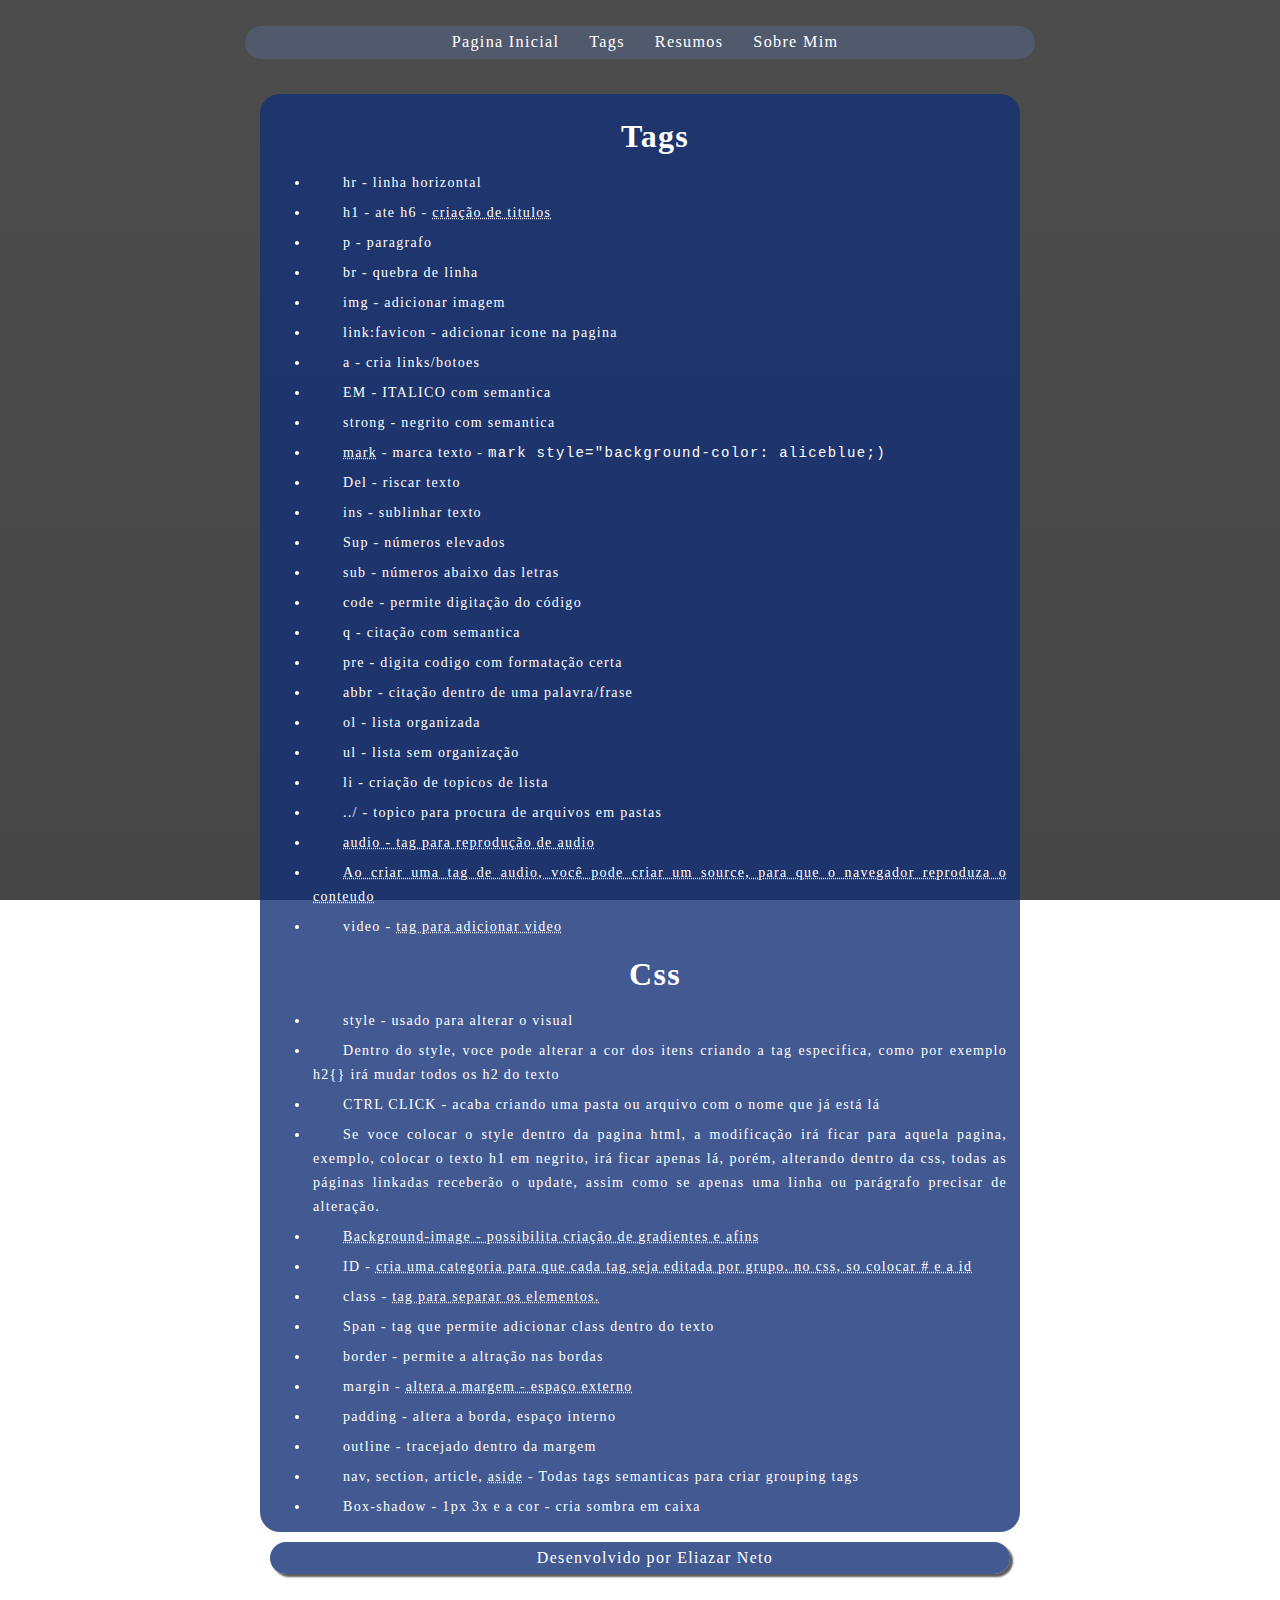
<file: pages/Tags.html>
<!DOCTYPE html>
<html lang="pt-br">
<head>
    <meta charset="UTF-8">
    <meta http-equiv="X-UA-Compatible" content="IE=edge">
    <meta name="viewport" content="width=device-width, initial-scale=1.0">
    <link rel="shortcut icon" href="Imagensprojetos/icons8-books-emoji-16.png" type="image/x-icon">
    <title>Eliazar tags</title>
    <link rel="stylesheet" href="../style/style.css">
</head>
<body>
    <header>
        <div class="cabeçalho">
            <li>
                <a href="../index.html">Pagina Inicial</a>
                <a href="Tags.html">Tags</a>
                <a href="resumos.html">Resumos</a>
                <a href="sobremim.html">Sobre Mim</a>
            </li>
        </div>
    </header>

    <main>
    <div class="conteudo-principal">
        <H1 id="Titulos">Tags</H1>
        <ul class="lista-tags">
        <li>
        hr - linha horizontal
        </li>
        <li>h1 - ate h6 - <abbr title="h2 significa que é um titulo dentro de h1 e assim sucessivamente">criação de titulos</abbr></li>
        <li>p - paragrafo</li>
        <li>br - quebra de linha</li>
        <li>img - adicionar imagem</li>
        <li>link:favicon - adicionar icone na pagina</li>
        <li>a - cria links/botoes</li>
        <li>EM - ITALICO com semantica</li>
        <li>strong - negrito com semantica</li>
        <li><abbr title="Criando um style dentro da categoria head e nomeando como background color, voce pode alterar a cor do marcador">mark</abbr> - marca texto - <code>mark style="background-color: aliceblue;)</code></li>
        <li>Del - riscar texto</li>
        <li>ins - sublinhar texto</li>
        <li>Sup - números elevados</li>
        <li>sub - números abaixo das letras</li>
        <li>code - permite digitação do código</li>
        <li>q - citação com semantica</li>
        <li>pre - digita codigo com formatação certa</li>
        <li>abbr - citação dentro de uma palavra/frase</li>
        <li>ol - lista organizada</li>
        <li>ul - lista sem organização</li>
        <li>li - criação de topicos de lista</li>
        <li>../ - topico para procura de arquivos em pastas</li>
        <li><abbr title="Você pode adicionar controls autoplay no final para que o audio começe sozinho">audio - tag para reprodução de audio</abbr></li>
        <li><abbr title="<source scr=nome da musica type=audio/tipo de audio a ser convertido">Ao criar uma tag de audio, você pode criar um source, para que o navegador reproduza o conteudo</abbr></li>
        <li>video - <abbr title="width é a largura do video, poster configura imagem de capa, controls mostra os controles e autoplay faz com que o navegador inicie sozinho">tag para adicionar video</abbr></li>
        </ul>

        
        <h1 id="Titulos">Css</h1>
        <ul>
            <li>style - usado para alterar o visual</li>
            <li> Dentro do style, voce pode alterar a cor dos itens criando a tag especifica, como por exemplo h2{} irá mudar todos os h2 do texto</li>
            <li>CTRL CLICK - acaba criando uma pasta ou arquivo com o nome que já está lá</li>
            <li>Se voce colocar o style dentro da pagina html, a modificação irá ficar para aquela pagina, exemplo, colocar o texto h1 em negrito, irá ficar apenas lá, porém, alterando dentro da css, todas as páginas linkadas receberão o update, assim como se apenas uma linha ou parágrafo precisar de alteração.</li>
            <li><abbr title="ex: background-image: linear-gradient(to bottom, #163840, #2B6D7D);">Background-image - possibilita criação de gradientes e afins</abbr></li>
            <li>ID - <abbr title="Só pode ser usado uma vez por pagina, caso contrario usar class .">cria uma categoria para que cada tag seja editada por grupo. no css, so colocar # e a id</abbr></li>
            <li>class - <abbr title="Tudo que for da classe será afetado, da pra usar span">tag para separar os elementos.</abbr></li>
            <li>Span - tag que permite adicionar class dentro do texto</li>
            <li>border - permite a altração nas bordas</li>
            <li>margin - <abbr title="Margin auto joga a box para o centro da tela">altera a margem - espaço externo</abbr></li>
            <li>padding - altera a borda, espaço interno</li>
            <li>outline - tracejado dentro da margem</li>
            <li>nav, section, article, <abbr title="Filho de article">aside</abbr> - Todas tags semanticas para criar grouping tags</li>
            <li>Box-shadow - 1px 3x e a cor - cria sombra em caixa</li>
        
        
    </div>
        
        
        <footer>
            <p>Desenvolvido por Eliazar Neto</p>
        </footer>

    </ul>
    </main>
</body>
</html>
</file>
<file: style/style.css>
*{
    margin: 0;
    padding: 10;
    box-sizing: border-box;
    border-radius: 20px;
    list-style: none;
    
}

body{
    background-image: linear-gradient(rgba(0, 0, 0, 0.703), rgba(0, 0, 0, 0.727)),url(https://wp.eucapacito.com.br/wp-content/uploads/2021/04/AdobeStock_241083104-scaled.jpeg);
    max-width: 90vh;
    margin: auto;
    padding: 10px;
    border-radius: 20px;
    letter-spacing: 1.3px;
    background-repeat: no-repeat;
    background-size: cover;
    background-attachment: fixed;
}

header {
    display: flex;
    justify-content: space-around; /*faz as coisas se tornarem maleaveis*/
    max-width: 96vh;
    align-items: center;
    text-align: center;
    padding-top: 1rem;
    padding-bottom: 10px;
}

.logo {
    height: 40px;
    width: 40px;
    display: flex;
    align-items: center;
}

.cabeçalho {
    background-color: #698eea36;
    display: flex;
    justify-content: space-around;
    align-items: center;
    text-align: center;
    gap: 3rem;
    font-weight: 300px;
    cursor: pointer;
    padding: 7px;
    width: 90vh;
}

.cabeçalho li {
    align-items: center;
    text-align: center;
    display: flex;
    margin-right: 20px;
}

.cabeçalho a /*mudando os links*/ { 
    color: white;
    /*font-size: 17px;*/
    font-size: 1.8vh;
    margin-left: 30px;
    text-decoration: none;
    
}

.cabeçalho a:hover {
    padding: 10px;
    background-color: #082263;
    transition: 0.3s all;
}

main .conteudo-principal {
    background-color: #132f75cc;
    padding: 10px;
    
}

main .conteudo-principal h1, h2 {
    color: white;
    text-align: center;
    padding: 20px;
    margin: auto;
    text-decoration: none;
}

main .conteudo-principal p {
    color: white;
    text-align: left;
    margin: 20px;
    padding: 6px;
    text-align: justify;
}

.conteudo-principal li {
    color: white;
    padding: 3px;
    font-size: 14px;
    list-style: disc;
}

main li a {
    list-style: disc;
    font-size: 17px;
    color: white;
    text-decoration: none;
}

main li a:hover {
    text-decoration: underline;
}

main{
   /* background-color: rgb(209, 200, 200);*/
    margin: 10px;
    padding: 5px;
    text-align: justify;
    text-indent: 30px;
    line-height: 1.5em;
    max-width: 90vh;
    margin-top: 20px;
}

li{
    color: white;
    list-style: none;
}

#nomeaula {
    color: white;
    text-align: center;
}



footer {
    background-color: #132f75cc;
    text-align: center;
    padding: 4px;
    margin: 10px;
    box-shadow: 3px 3px 2px rgba(0, 0, 0, 0.644);
}

footer > p {
    color: white;
}



/*
@media screen and (max-width: 768px) {
    body {
        width: 100%;
    }

    .cabeçalho {
        font-size: 10px;
        width: 100%;
    }

    .cabeçalho a{
        font-size: 13px;
        display: flex;
        margin-left: 10px;
        align-items: center;
    }

    .logo {
        font-size: 5px;
        height: 10px;
        width: 5px;
    }
}
*/
</file>
